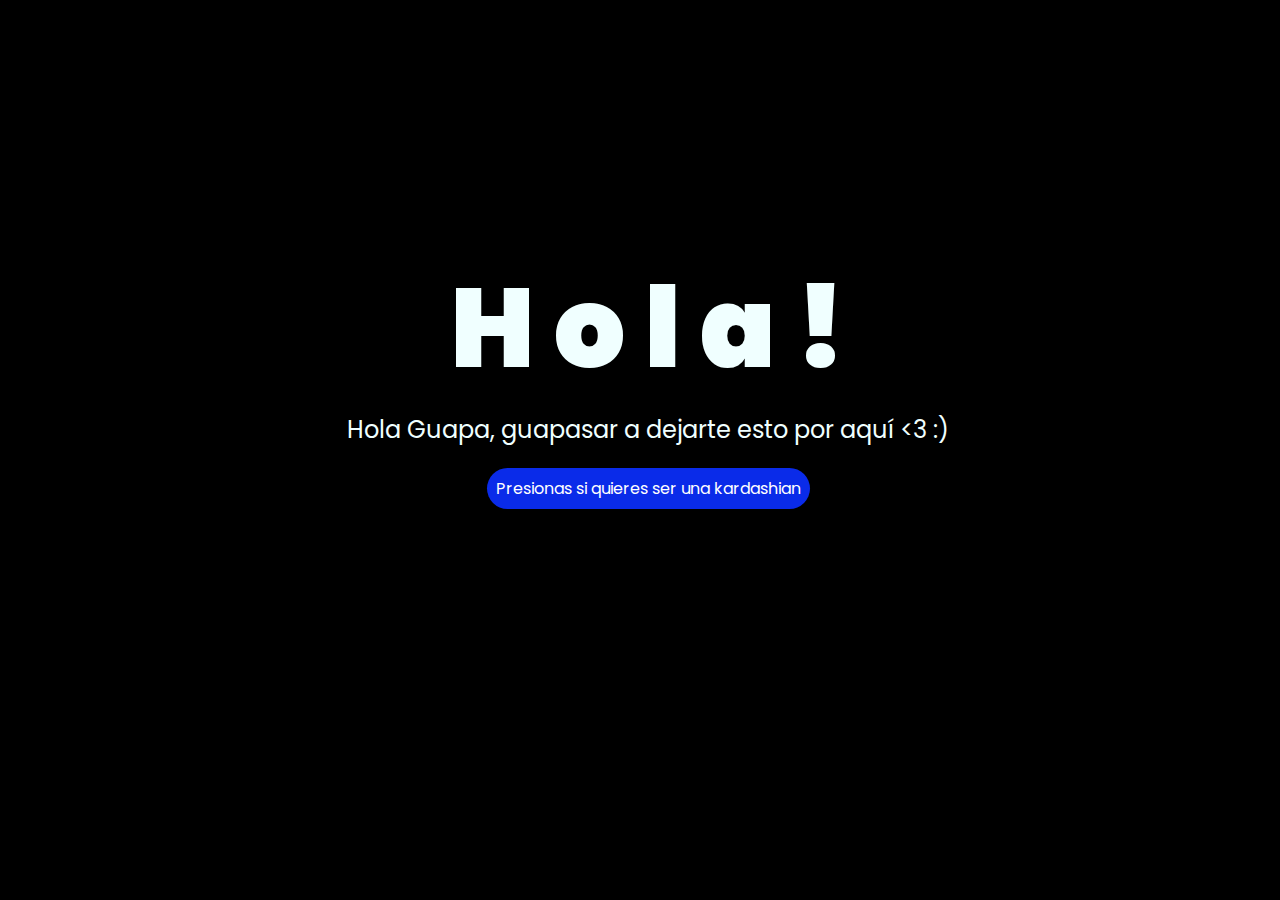
<file: index.html>
<!DOCTYPE html>
<html lang="es">

<head>
    <meta charset="UTF-8">
    <meta http-equiv="X-UA-Compatible" content="IE=edge">
    <meta name="viewport" content="width=device-width, initial-scale=1.0">
    <link rel="stylesheet" href="css/style.css">
    <link rel="icon" href="img/flowers.png" type="image/x-icon">
    <title>Flowers</title>
</head>

<body>
    <div class="greetings">
        <span>H</span>
        <span>o</span>
        <span>l</span>
        <span>a</span>
        <span>!</span>
    </div>
    <div class="description">
        <span>Hola Guapa, guapasar a dejarte esto por aquí  <3  :)</span>
    </div>
    <div class="button">
        <button class="botones">
            <a href="flower.html" style="color: #fff;">Presionas si quieres ser una kardashian </a>
        </button>
    </div>

</body>

</html>
</file>
<file: css/style.css>
@import url('https://fonts.googleapis.com/css2?family=Poppins:ital,wght@0,500;1,900&display=swap');
*{
    font-family: 'Poppins',cursive;
}
body{
    color: azure;
    width: 100%;
    height: 82vh;
    display: flex;
    flex-direction: column;
    align-items: center;
    justify-content: center;
    background-color: black;
    /* padding-top: -30; */
}

.botones{
    padding: 9px;
    border-radius: 80px;
    background-color: transparent;
    border: none;
}

.botones a{
    background-color: #0a2be9;
    padding: 9px;
    border-radius: 80px;
    -webkit-border-radius: 80px;
    -moz-border-radius: 80px;
    -ms-border-radius: 80px;
    -o-border-radius: 80px;

}

.botones a:focus{
    background-color: rgb(50, 194, 194);
}

.greetings{
    font-size: 7rem;
    font-weight: 900;
}
.greetings > span{
    animation: glow 2.5s ease-in-out infinite;
}
@keyframes glow{
    0%, 100%{
        color: #fff;
        text-shadow: 0 0 12px #39c6d6, 0 0 50px #39c6d6, 0 0 100px #39c6d6;
    }
    10%, 90%{
        color: #111;
        text-shadow: none;
    }
}
.greetings > span:nth-child(2){
    animation-delay: .2s ;
}
.greetings > span:nth-child(3){
    animation-delay: .4s ;
}
.greetings > span:nth-child(4){
    animation-delay: .6s;
}
.greetings > span:nth-child(5){
    animation-delay: .8s;
}
.greetings > span:nth-child(6){
    animation-delay: 1s;
}

.description{
    font-size: 1.5rem;
    margin-bottom: 20px;
}

.button a{
    text-decoration: none;
    font-size: 1rem;
    color: #111;
}

@media screen and (max-width:574px){
    .greetings{
        display: block;
        font-size: 4rem;
        font-weight: 800;
        text-align: center;
    }
    .description{
        font-size: 2rem;
    }
    
    .button a{
        font-size: 1rem;
    }
}
</file>
